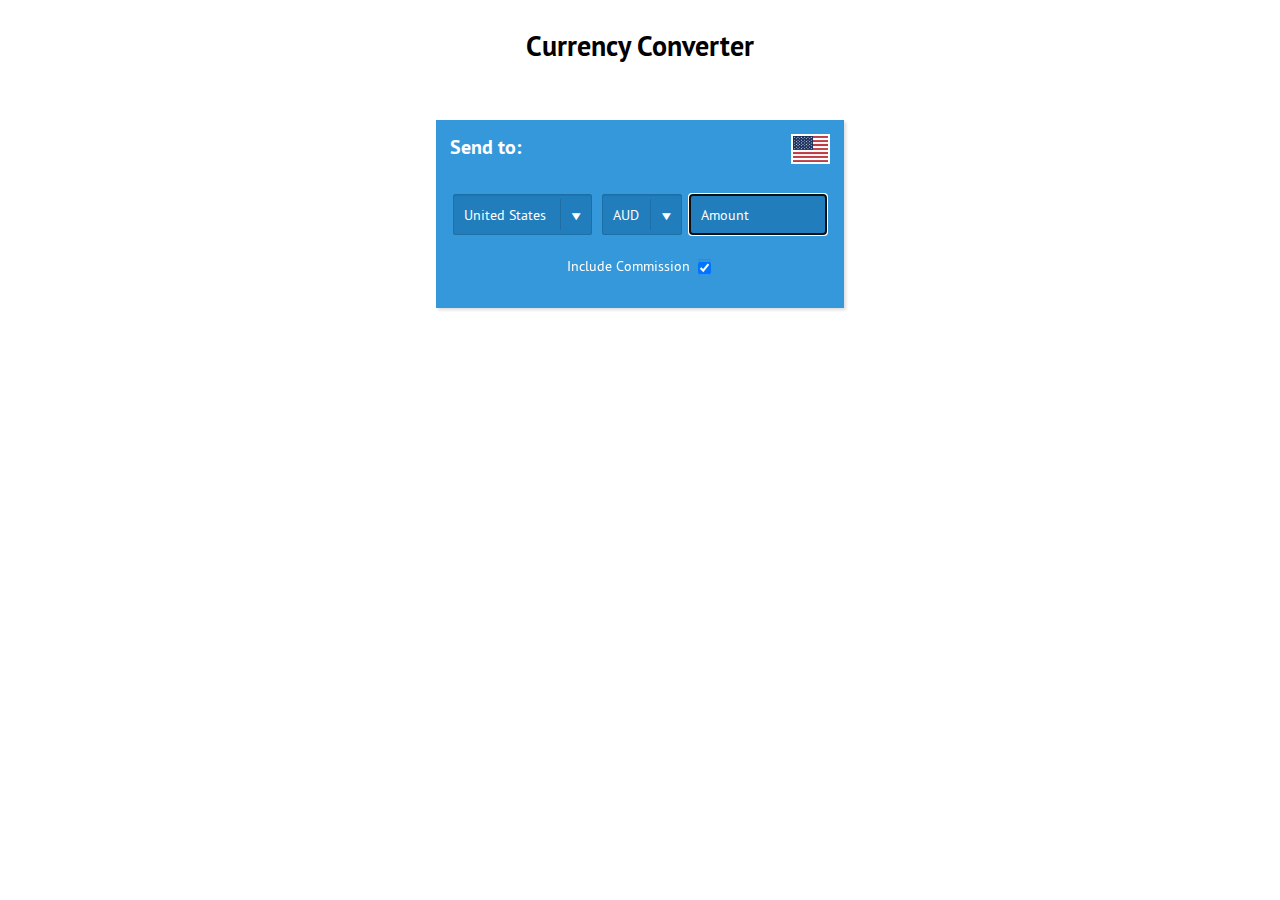
<file: index.html>
<!DOCTYPE html>
<html>
  <head>
    <title>Currency Converter</title>
    <meta charset='utf-8' />
    <link rel='stylesheet' href='./converter.css' />
  </head>
  <body>
    <h1>Currency Converter</h1>
    <div id='converter'>
      <img id='remote-country-flag' alt='country flag' src='./flags/png/USD.png' />
      <h2>Send to: </h2>
      <div id='remote-country' class='select'>
        <select></select>
        <span>&nbsp;</span>
      </div>
      <div id='currency' class='select'>
        <select></select>
        <span>&nbsp;</span>
      </div>
      <input id='input' class='input' type='text' placeholder='Amount' pattern='\d*' autofocus />
      <div id='commission'>
        <label for='include-commission'>Include Commission</label>
        <input id='include-commission' class='input' type='checkbox' />
      </div>
      <div id='result'>
        <dl>
          <dt>Amount to send:</dt>
          <dd class='amount-to-send'>
            <span class='local-currency-symbol'></span>
            <span id='amount' class='amount'></span>
            <img class='local-currency-flag' alt='country flag' />
            <span class='local-currency'></span>
            <div class='us-rate'>
              <span class='us-currency-symbol'>$</span>
              <span class='amount'></span>
              <img class='flag' src='./flags/png/USD.png' alt='country flag'/>
              <span class='us-currency'>USD</span>
            </div>
          </dd>
          <dt>Fees: </dt>
          <dd class='fees'>
            <span class='local-currency-symbol'></span>
            <span id='fees' class='amount'></span>
            <img class='local-currency-flag' alt='country flag' />
            <span class='local-currency'></span>
            <div class='us-rate'>
              <span class='us-currency-symbol'>$</span>
              <span class='amount'></span>
              <img class='flag' src='./flags/png/USD.png' alt='country flag' />
              <span class='us-currency'>USD</span>
            </div>
          </dd>
          <hr />
          <dt>Total due: </dt>
          <dd class='total'>
            <span class='local-currency-symbol'></span>
            <span id='total-due' class='amount'></span>
            <img class='local-currency-flag' alt='country flag' />
            <span class='local-currency'></span>
            <div class='us-rate'>
              <span class='us-currency-symbol'>$</span>
              <span class='amount'></span>
              <img class='flag' src='./flags/png/USD.png' alt='country flag' />
              <span class='us-currency'>USD</span>
            </div>
          </dd>
          <dt>Recipient receives: </dt>
          <dd class='receives'>
            <span class='remote-currency-symbol'></span>
            <span id='recipient-receives' class='amount'></span>
            <img class='remote-currency-flag' />
            <span class='remote-currency'></span>
          </dd>
        </dl>
      </div>
      <div id='info'>
        <div class='rate'>
          Exchange Rate 
          <span class='local-currency'></span>
          <span class='local-currency-symbol'></span>
          1 = 
          <span class='remote-currency'></span>
          <span class='remote-currency-symbol'></span>
          <span class='conversion-rate'></span>
        </div>
      </div>
    </div>
    <script type='text/javascript' src='./jquery.js'></script>
    <script type='text/javascript' src='./rates.js'></script>
    <script type='text/javascript' src='./converter.js'></script>
    <script type='text/javascript'>window.converter = new Converter('#converter')</script>
  </body>
</html>
</file>
<file: converter.css>
/* Fonts */
/* open sans */
@import url(./fonts/open-sans/regular/stylesheet.css);
@import url(./fonts/open-sans/bold/stylesheet.css);
/* PT Sans */
@import url(./fonts/pt-sans/regular/stylesheet.css);
@import url(./fonts/pt-sans/bold/stylesheet.css);

/* Elements */
body {
  background:   fff;
  font-family: 'pt sans', 'helvetica neue', helvetica, arial;
  font-size: 14px;
}

body > h1 {
  margin:1em auto;
  text-align:center;
}

#converter figure, figcaption {
  padding: 0;
  margin: 0;
}

#converter h1 {
  font-size: 2.75em;
  margin-top: 0;
}

#converter h2 {
  margin: 0;
  margin-bottom: 1em;
  font-size: 20px;
  font-weight: bold;
}

#converter a, #converter a:visited {
  color: inherit;
}

#converter option, #converter input {
  font-family: 'pt sans' !important;
}

/* Placeholder polyfill */
::-webkit-input-placeholder {
  color: white;
}

:-moz-placeholder {
  color: white;
}

::-moz-placeholder {
  color: white;
}

:-ms-input-placeholder {
  color: white;
}

/* Converter */
#converter {
  padding: 1em;
  width: 380px;
  margin: 4em auto;
  background: #3498db;
  color: white;
  box-shadow: 2px 2px 3px #ddd;
}

#converter .select, .input, #result.expanded {
  vertical-align: middle;
  padding: 0.75em;
  border-radius: 2px;
  border: 1px solid #1d6fa5;
  min-height: 1.25em;
  font-size: 14px;
  display: inline-block;
  box-shadow: inset 0 1px 1px rgba(0,0,0,.075);
  background: #217dbb;
  color: white;
}

#converter .select {
  position: relative;
  padding-right: 3em;
  margin: 1em 0.2em;
}

#converter .select:after {
  background: #217dbb;
  border-left: 1px solid #1d6fa5;
  transform: scaleY(0.8);
  content: '▼';
  color: white;
  position: absolute;
  top: 0;
  right: 0;
  bottom: 0;
  z-index: 10;
  font-size: 15px;
  width: 2em;
  text-align: center;
  padding-top: 0.75em;
  margin: 0;
}

#converter .select select {
  z-index: 100;
  margin: 0;
  width: 100%;
  top: 0;
  left: 0;
  right: 0;
  bottom: 0;
  background: transparent !important;
  position: absolute;
  font-size: 14px;
  opacity: 0;
}

#converter .select select option {
  background: white !important;
}

#converter #remote-country {
  width: 85px;
}

#converter #remote-country-flag {
  float: right;
  padding: 2px;
  background: white;
  width: 35px;
}

#converter #send-receive-toggle {
  min-width: 50px;
}

#converter #send-receive-amount {
  max-width: 145px;
}

#converter #result {
  border-radius: 5px;
  max-height: 0;
  overflow: hidden;
  color: #333;
  padding: 0 0.5em;
}

#converter #result .local-currency-flag, #result .remote-currency-flag, .flag {
  position: relative;
  top: 4px;
  width: 25px;
}

#converter #result hr {
  border: 1px solid #ddd;
}

#converter #result.expanded {
  color: #333;
  background: white;
  max-height: 1000px;
  display: block;
  font-size: 15px;
}

#converter #input {
  width: 115px;
}

#converter .amount {
  color: black;
}

#converter #result .local-currency-symbol, #result .remote-currency-symbol, #result .us-currency-symbol {
  color: #555;
}

#converter .total .amount, .receives .amount {
  font-weight: bold;
}

#converter .total, .receives {
  font-weight: bold;
}

#converter #info {
  display: none;
  text-align: center;
  padding: 1em 1em 0.5em 1em;
  font-size: 12px;
}

#converter #commission {
  display: block;
  text-align: center;
  padding: 0.5em 0.5em 1em 0.5em;
}

#converter #commission.disabled {
  opacity: 0.8;
}

#converter #result .remote-currency, #result .local-currency, #result .us-currency {
  text-align: center;
  width: 35px;
  display: inline-block;
}

#converter dl dt {
  float: left;
  padding: 0.5em 0;
}

#converter dl dd {
  text-align: right;
  padding: 0.5em 0;
}
</file>
